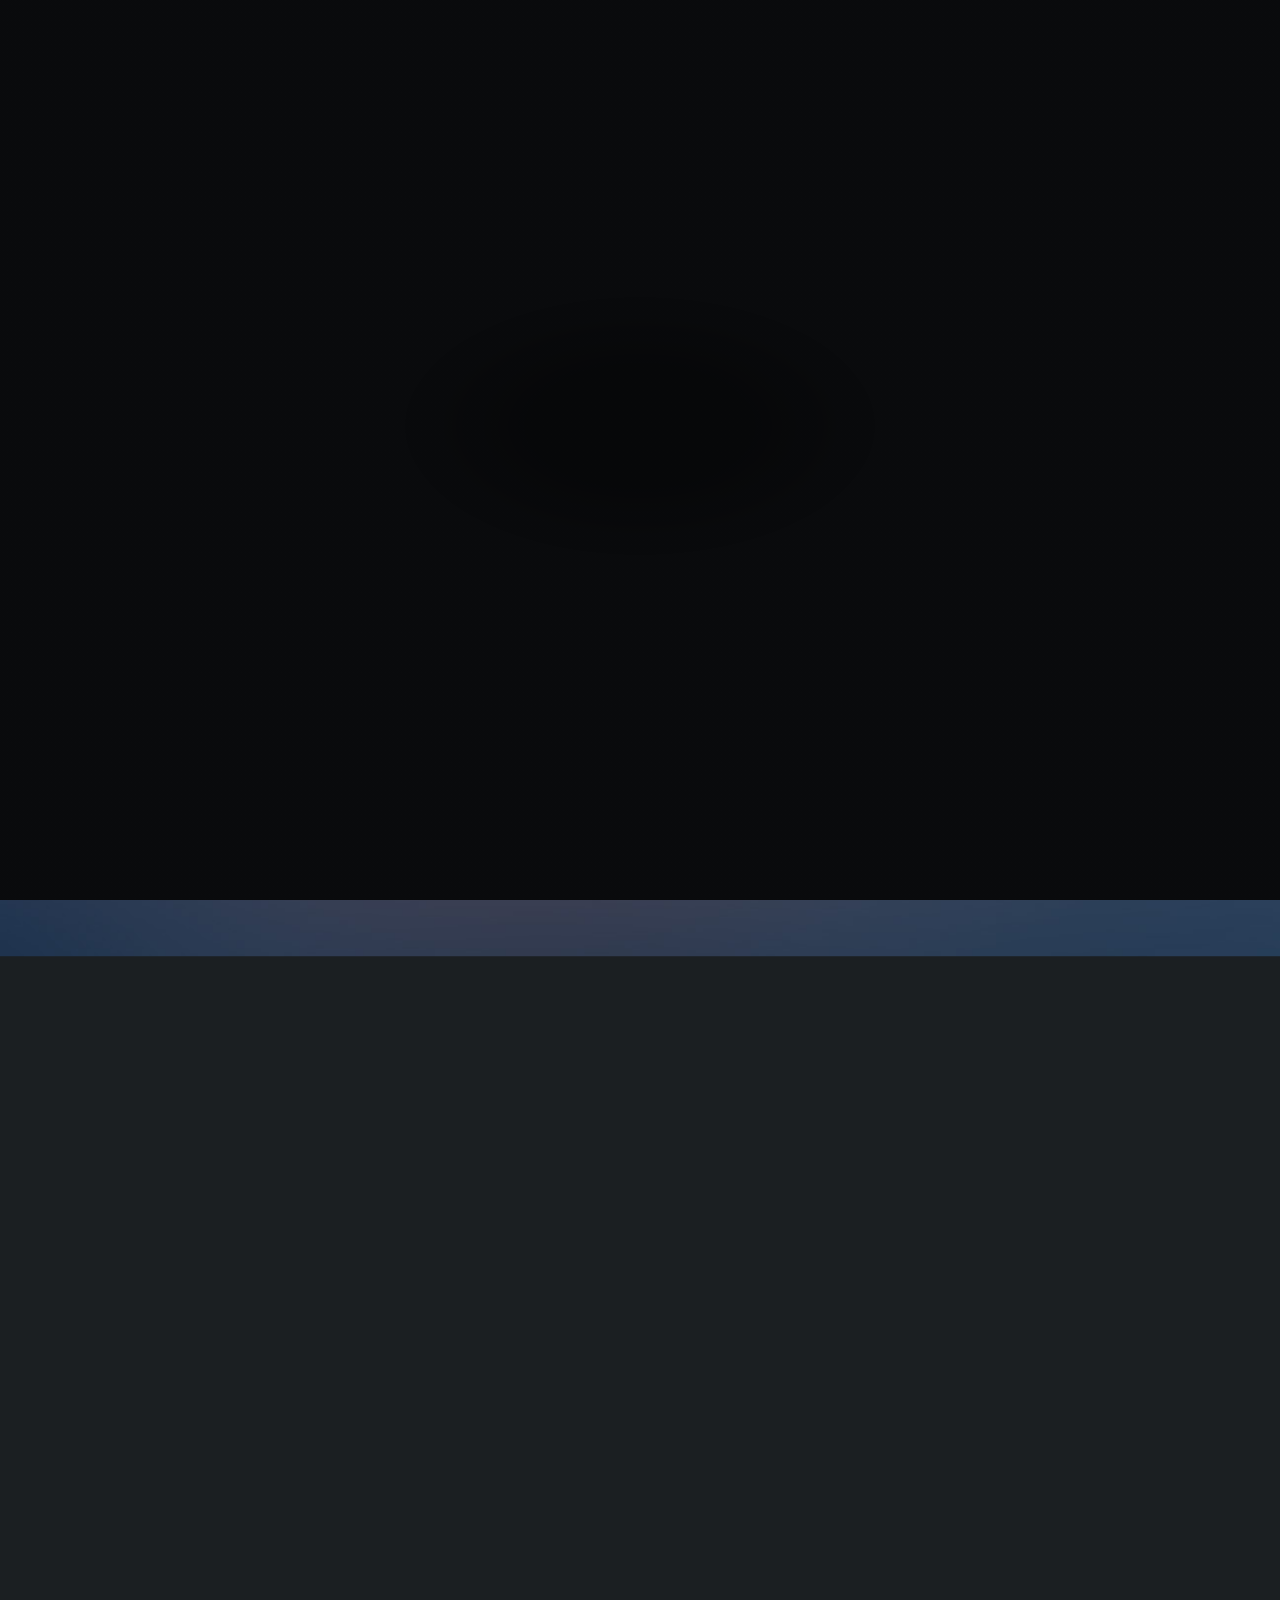
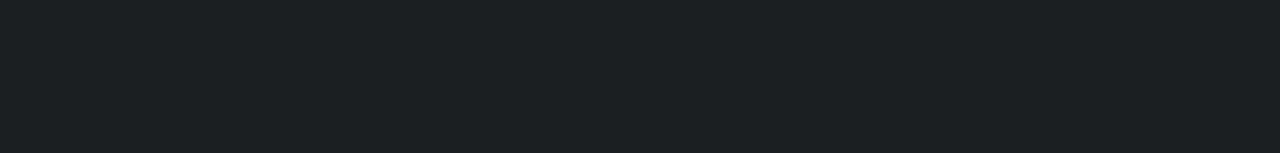
<file: index.html>
<!DOCTYPE html>
<html lang="en">
  <head>
    <meta charset="utf-8" />
    <meta http-equiv="refresh" content="0; url=/en/" />
    <meta name="robots" content="noindex" />
    <title>Biel</title>
  </head>
  <body>
    <p><a href="/en/">Continue to Biel</a></p>
  </body>
</html>
</file>
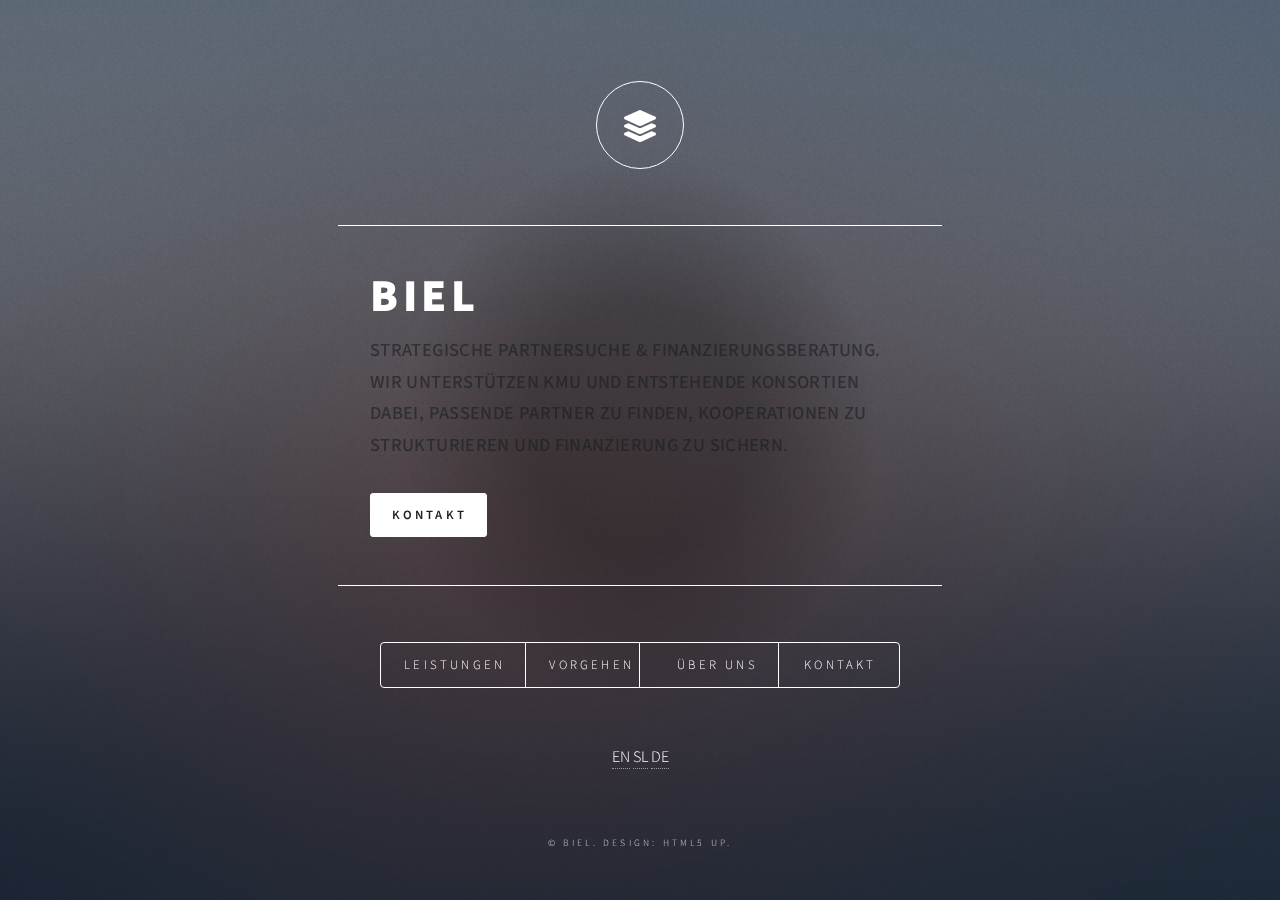
<file: de/index.html>
<!DOCTYPE HTML>
<!--
	Dimension by HTML5 UP
	html5up.net | @ajlkn
	Free for personal and commercial use under the CCA 3.0 license (html5up.net/license)
-->
<html lang="de">
	<head>
		<title>Biel | Partnersuche & Finanzierung</title>
		<meta charset="utf-8" />
		<meta name="description" content="Biel unterstützt KMU und Konsortien bei der strategischen Partnersuche und der Sicherung von Finanzierung." />
		
		<link rel="alternate" hreflang="en" href="/en/" />
		<link rel="alternate" hreflang="sl" href="/sl/" />
		<link rel="alternate" hreflang="de" href="/de/" />
		<link rel="alternate" hreflang="x-default" href="/en/" />
<meta name="viewport" content="width=device-width, initial-scale=1, user-scalable=no" />
		<link rel="stylesheet" href="/assets/css/main.css" />
				<link rel="stylesheet" href="/assets/css/hero-glass-soft-card.css" />
<noscript><link rel="stylesheet" href="/assets/css/noscript.css" /></noscript>
	</head>
	<body class="is-preload">

		<!-- Wrapper -->
			<div id="wrapper">

				<!-- Header -->
					<header id="header">
						<div class="logo">
							<span class="icon solid fa-layer-group"></span>
						</div>
						<div class="content">
							<div class="inner">
								<h1>Biel</h1>
								<p>Strategische Partnersuche & Finanzierungsberatung.<br />Wir unterstützen KMU und entstehende Konsortien dabei, passende Partner zu finden, Kooperationen zu strukturieren und Finanzierung zu sichern.</p>
								<ul class="actions">
									<li><a href="#contact" class="button primary">Kontakt</a></li>
								</ul>
							</div>
						</div>
						<nav>
							<ul>
								<li><a href="#whatwedo">Leistungen</a></li>
								<li><a href="#howwework">Vorgehen</a></li>
								<li><a href="#about">Über uns</a></li>
								<li><a href="#contact">Kontakt</a></li>
							</ul>
						</nav>
						<div class="lang-switch">
							<a class="" href="/en/">EN</a>
							<a class="" href="/sl/">SL</a>
							<a class="is-active" href="/de/">DE</a>
						</div>
					</header>

				<!-- Main -->
					<div id="main">
					<article id="whatwedo">
<h2 class="major">Leistungen</h2>
<p>Wir helfen Organisationen, die richtigen Beziehungen — und die passende Finanzierung — aufzubauen, um Vorhaben verlässlich voranzubringen.</p>
<h3>Partnersuche & Brokerage</h3>
<ul>
  <li>Identifikation strategischer, kommerzieller und technischer Partner.</li>
  <li>Qualifizierung, Fit‑Prüfung und strukturierte Introductions.</li>
  <li>Unterstützung bei frühen Verhandlungen und Setup der Zusammenarbeit.</li>
</ul>
<h3>Finanzierungsberatung</h3>
<ul>
  <li>Recherche und Ansprache von Investoren und Finanzierungspartnern (privat und hybrid).</li>
  <li>Unterstützung bei öffentlicher Finanzierung inkl. EU‑Programm‑Readiness.</li>
  <li>Unterstützung bei der Strukturierung von Konsortien für Calls und Anträge.</li>
</ul>
<h3>Strategische Vorbereitung</h3>
<ul>
  <li>Partnerstrategie, Ecosystem‑Mapping und Priorisierung.</li>
  <li>Positionierung, Narrative und Unterlagen für Outreach.</li>
  <li>Risiko‑/Machbarkeitsprüfung und Stakeholder‑Alignment.</li>
</ul>
					</article>

					<article id="howwework">
<h2 class="major">Vorgehen</h2>
<p>Unser Ansatz ist diskret, strukturiert und ergebnisorientiert.</p>
<ol>
  <li><strong>Assessment.</strong> Wir klären Ziele, Rahmenbedingungen und Erfolgskriterien.</li>
  <li><strong>Target Mapping.</strong> Wir identifizieren passende Partner, Investoren oder Programme.</li>
  <li><strong>Qualifizierung & Outreach.</strong> Wir gehen selektiv vor und prüfen den Fit frühzeitig.</li>
  <li><strong>Introductions & Support.</strong> Wir vermitteln Kontakte und unterstützen die nächsten Schritte.</li>
</ol>
<p>Je nach Zeitplan und Komplexität arbeiten wir als fokussierter Sprint oder in laufender Begleitung.</p>
					</article>

					<article id="about">
<h2 class="major">Über uns</h2>
<p><strong>Biel</strong> ist eine unabhängige Advisory‑ und Brokerage‑Praxis mit Fokus auf Partnersuche und Finanzierung.</p>
<p>Wir arbeiten vorwiegend mit KMU und entstehenden Konsortien und unterstützen zugleich komplexere institutionelle Kooperationen, bei denen Struktur und Glaubwürdigkeit entscheidend sind.</p>
<p>Wir verbinden praxisnahes Deal‑Denken mit der notwendigen Sorgfalt für institutionelle und programmgetriebene Umfelder. Wir arbeiten bewusst selektiv: Fit, Glaubwürdigkeit und Umsetzbarkeit stehen vor Volumen.</p>
<p>Wir agieren diskret und behandeln Informationen vertraulich.</p>
					</article>

					<article id="contact">
<h2 class="major">Kontakt</h2>
<p>Wenn Sie eine Partnersuche, eine Finanzierungsstrategie oder die Bildung eines Konsortiums besprechen möchten, freuen wir uns über eine vertrauliche Anfrage.</p>
<ul class="actions">
  <li><a class="button primary" href="mailto:hello@biel.example">Kontakt</a></li>
</ul>
<p class="small">Sobald Ihre Domain‑E‑Mail steht, ersetzen Sie <code>hello@biel.example</code> durch Ihre echte Adresse.</p>
<ul class="icons">
  <li><a href="mailto:hello@biel.example" class="icon solid fa-envelope"><span class="label">E‑Mail</span></a></li>
  <li><a href="#" class="icon brands fa-linkedin"><span class="label">LinkedIn</span></a></li>
</ul>
					</article>
				</div>

			<!-- Footer -->
					<footer id="footer">
						<p class="copyright">&copy; Biel. Design: HTML5 UP.</p>
					</footer>

			</div>

		<!-- BG -->
			<div id="bg"></div>

		<!-- Scripts -->
			<script src="/assets/js/jquery.min.js"></script>
			<script src="/assets/js/browser.min.js"></script>
			<script src="/assets/js/breakpoints.min.js"></script>
			<script src="/assets/js/util.js"></script>
			<script src="/assets/js/main.js"></script>

	</body>
</html>
</file>
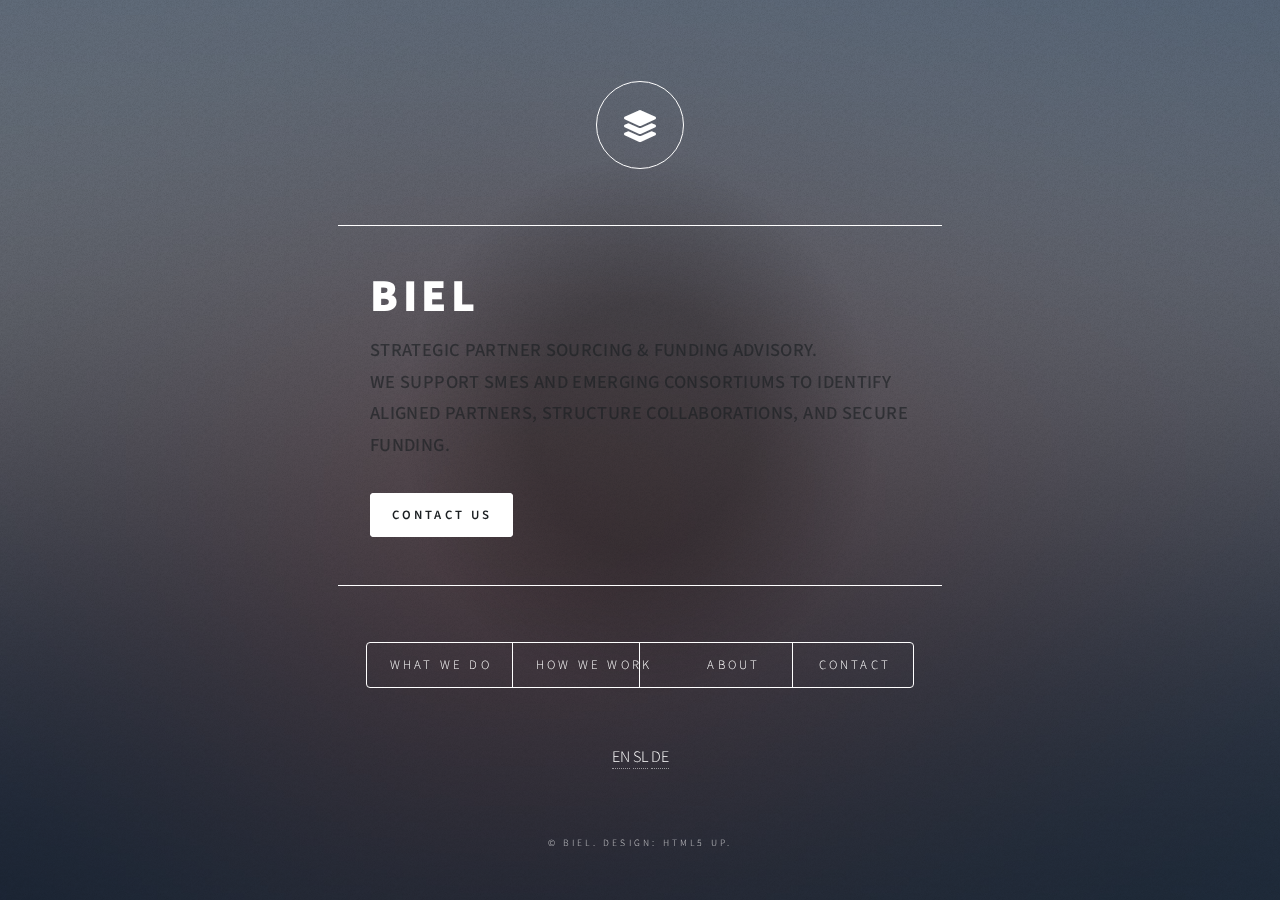
<file: en/index.html>
<!DOCTYPE HTML>
<!--
	Dimension by HTML5 UP
	html5up.net | @ajlkn
	Free for personal and commercial use under the CCA 3.0 license (html5up.net/license)
-->
<html lang="en">
	<head>
		<title>Biel | Partner Sourcing & Funding Advisory</title>
		<meta charset="utf-8" />
		<meta name="description" content="Biel helps SMEs and consortiums source strategic partners and secure funding." />
		
		<link rel="alternate" hreflang="en" href="/en/" />
		<link rel="alternate" hreflang="sl" href="/sl/" />
		<link rel="alternate" hreflang="de" href="/de/" />
		<link rel="alternate" hreflang="x-default" href="/en/" />
<meta name="viewport" content="width=device-width, initial-scale=1, user-scalable=no" />
		<link rel="stylesheet" href="/assets/css/main.css" />
				<link rel="stylesheet" href="/assets/css/hero-glass-soft-card.css" />
<noscript><link rel="stylesheet" href="/assets/css/noscript.css" /></noscript>
	</head>
	<body class="is-preload">

		<!-- Wrapper -->
			<div id="wrapper">

				<!-- Header -->
					<header id="header">
						<div class="logo">
							<span class="icon solid fa-layer-group"></span>
						</div>
						<div class="content">
							<div class="inner">
								<h1>Biel</h1>
								<p>Strategic Partner Sourcing & Funding Advisory.<br />We support SMEs and emerging consortiums to identify aligned partners, structure collaborations, and secure funding.</p>
								<ul class="actions">
									<li><a href="#contact" class="button primary">Contact us</a></li>
								</ul>
							</div>
						</div>
						<nav>
							<ul>
								<li><a href="#whatwedo">What We Do</a></li>
								<li><a href="#howwework">How We Work</a></li>
								<li><a href="#about">About</a></li>
								<li><a href="#contact">Contact</a></li>
							</ul>
						</nav>
						<div class="lang-switch">
							<a class="is-active" href="/en/">EN</a>
							<a class="" href="/sl/">SL</a>
							<a class="" href="/de/">DE</a>
						</div>
					</header>

				<!-- Main -->
					<div id="main">
					<article id="whatwedo">
<h2 class="major">What We Do</h2>
<p>We help organisations build the right relationships — and the right financing — to move projects forward with confidence.</p>
<h3>Partner sourcing & brokerage</h3>
<ul>
  <li>Identify strategic, commercial, and technical partners.</li>
  <li>Qualification, alignment checks, and structured introductions.</li>
  <li>Support through early negotiations and collaboration setup.</li>
</ul>
<h3>Funding advisory</h3>
<ul>
  <li>Investor and funding-partner sourcing (private and hybrid).</li>
  <li>Public funding support, including EU programme readiness.</li>
  <li>Consortium structuring support for calls and proposals.</li>
</ul>
<h3>Strategic preparation</h3>
<ul>
  <li>Partner strategy, ecosystem mapping, and prioritisation.</li>
  <li>Positioning, narrative, and materials for outreach.</li>
  <li>Risk, feasibility, and stakeholder alignment.</li>
</ul>
					</article>

					<article id="howwework">
<h2 class="major">How We Work</h2>
<p>Our approach is discreet, structured, and outcome-oriented.</p>
<ol>
  <li><strong>Assessment.</strong> We clarify objectives, constraints, and success criteria.</li>
  <li><strong>Target mapping.</strong> We identify partners, investors, or programmes that fit.</li>
  <li><strong>Qualification & outreach.</strong> We engage selectively and validate alignment early.</li>
  <li><strong>Introductions & support.</strong> We broker introductions and support next steps.</li>
</ol>
<p>We can work as a focused sprint or as ongoing support, depending on timeline and complexity.</p>
					</article>

					<article id="about">
<h2 class="major">About</h2>
<p><strong>Biel</strong> is an independent advisory and brokerage practice focused on partner sourcing and funding support.</p>
<p>We work primarily with SMEs and emerging consortiums, and support more complex institutional collaborations where structure and credibility are essential.</p>
<p>We combine a practical deal mindset with the rigour required for institutional and programme-driven environments. Our work is selective by design: we prioritise fit, credibility, and execution over volume.</p>
<p>We operate with discretion and respect for confidentiality.</p>
					</article>

					<article id="contact">
<h2 class="major">Contact</h2>
<p>If you would like to discuss a partnership search, funding strategy, or consortium formation, we welcome a confidential inquiry.</p>
<ul class="actions">
  <li><a class="button primary" href="mailto:hello@biel.example">Contact us</a></li>
</ul>
<p class="small">Replace <code>hello@biel.example</code> with your real email address once your domain email is set up.</p>
<ul class="icons">
  <li><a href="mailto:hello@biel.example" class="icon solid fa-envelope"><span class="label">Email</span></a></li>
  <li><a href="#" class="icon brands fa-linkedin"><span class="label">LinkedIn</span></a></li>
</ul>
					</article>
				</div>

			<!-- Footer -->
					<footer id="footer">
						<p class="copyright">&copy; Biel. Design: HTML5 UP.</p>
					</footer>

			</div>

		<!-- BG -->
			<div id="bg"></div>

		<!-- Scripts -->
			<script src="/assets/js/jquery.min.js"></script>
			<script src="/assets/js/browser.min.js"></script>
			<script src="/assets/js/breakpoints.min.js"></script>
			<script src="/assets/js/util.js"></script>
			<script src="/assets/js/main.js"></script>

	</body>
</html>
</file>
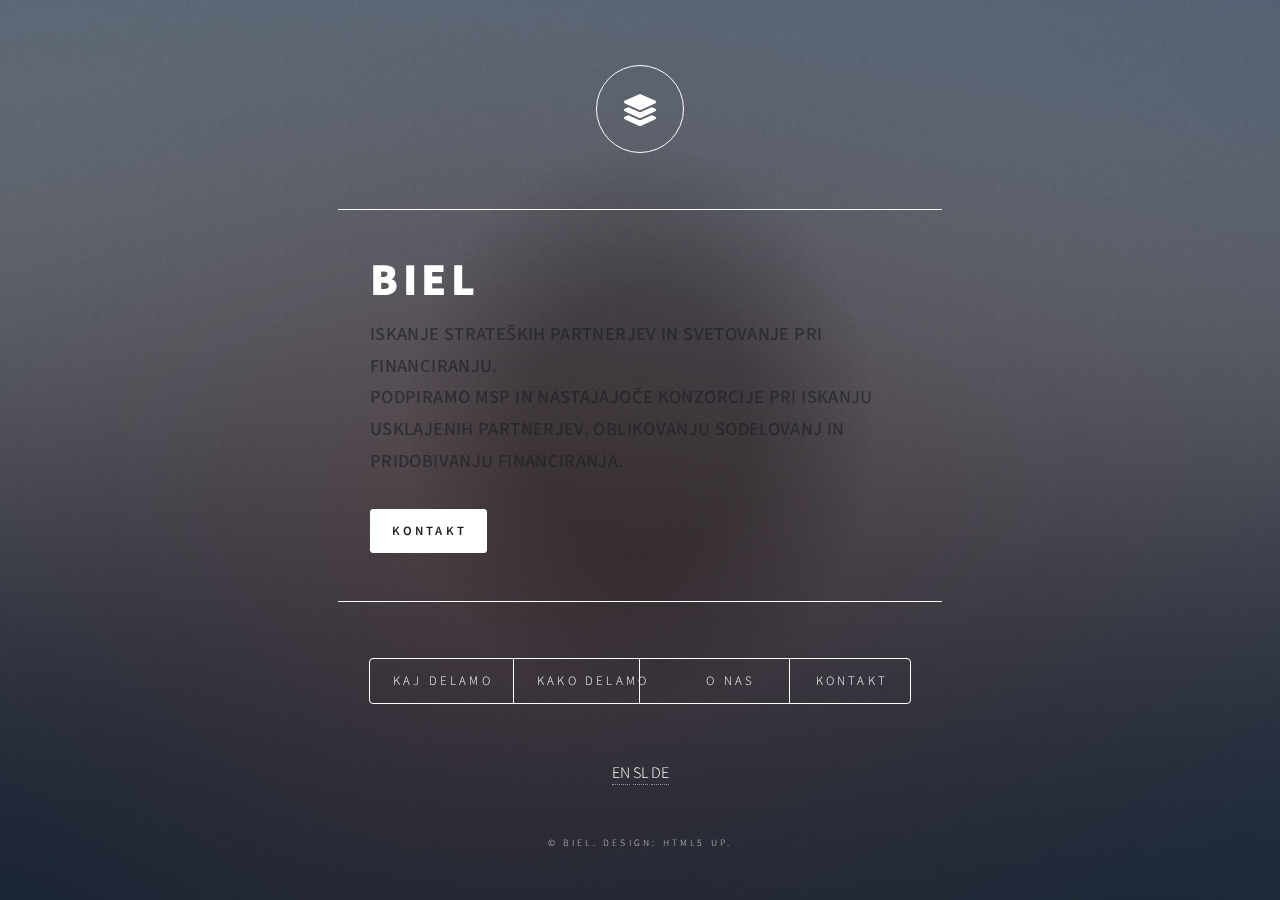
<file: sl/index.html>
<!DOCTYPE HTML>
<!--
	Dimension by HTML5 UP
	html5up.net | @ajlkn
	Free for personal and commercial use under the CCA 3.0 license (html5up.net/license)
-->
<html lang="sl">
	<head>
		<title>Biel | Partnerji in financiranje</title>
		<meta charset="utf-8" />
		<meta name="description" content="Biel podpira MSP in konzorcije pri iskanju strateških partnerjev in zagotavljanju financiranja." />
		
		<link rel="alternate" hreflang="en" href="/en/" />
		<link rel="alternate" hreflang="sl" href="/sl/" />
		<link rel="alternate" hreflang="de" href="/de/" />
		<link rel="alternate" hreflang="x-default" href="/en/" />
<meta name="viewport" content="width=device-width, initial-scale=1, user-scalable=no" />
		<link rel="stylesheet" href="/assets/css/main.css" />
				<link rel="stylesheet" href="/assets/css/hero-glass-soft-card.css" />
<noscript><link rel="stylesheet" href="/assets/css/noscript.css" /></noscript>
	</head>
	<body class="is-preload">

		<!-- Wrapper -->
			<div id="wrapper">

				<!-- Header -->
					<header id="header">
						<div class="logo">
							<span class="icon solid fa-layer-group"></span>
						</div>
						<div class="content">
							<div class="inner">
								<h1>Biel</h1>
								<p>Iskanje strateških partnerjev in svetovanje pri financiranju.<br />Podpiramo MSP in nastajajoče konzorcije pri iskanju usklajenih partnerjev, oblikovanju sodelovanj in pridobivanju financiranja.</p>
								<ul class="actions">
									<li><a href="#contact" class="button primary">Kontakt</a></li>
								</ul>
							</div>
						</div>
						<nav>
							<ul>
								<li><a href="#whatwedo">Kaj delamo</a></li>
								<li><a href="#howwework">Kako delamo</a></li>
								<li><a href="#about">O nas</a></li>
								<li><a href="#contact">Kontakt</a></li>
							</ul>
						</nav>
						<div class="lang-switch">
							<a class="" href="/en/">EN</a>
							<a class="is-active" href="/sl/">SL</a>
							<a class="" href="/de/">DE</a>
						</div>
					</header>

				<!-- Main -->
					<div id="main">
					<article id="whatwedo">
<h2 class="major">Kaj delamo</h2>
<p>Organizacijam pomagamo zgraditi prave odnose — in ustrezno financiranje — da se projekti premaknejo naprej z zaupanjem.</p>
<h3>Iskanje partnerjev & posredovanje</h3>
<ul>
  <li>Identifikacija strateških, poslovnih in tehničnih partnerjev.</li>
  <li>Kvalifikacija, preverjanje ujemanja interesov in strukturirane predstavitve.</li>
  <li>Podpora pri prvih pogajanjih in vzpostavitvi sodelovanja.</li>
</ul>
<h3>Svetovanje pri financiranju</h3>
<ul>
  <li>Iskanje investitorjev in finančnih partnerjev (zasebno in hibridno).</li>
  <li>Podpora pri javnem financiranju, vključno s pripravljenostjo na programe EU.</li>
  <li>Podpora pri oblikovanju konzorcijev za razpise in prijave.</li>
</ul>
<h3>Strateška priprava</h3>
<ul>
  <li>Strategija partnerstev, mapiranje ekosistema in prioritet.</li>
  <li>Pozicioniranje, zgodba in materiali za nagovarjanje.</li>
  <li>Ocena tveganj, izvedljivosti in usklajevanje deležnikov.</li>
</ul>
					</article>

					<article id="howwework">
<h2 class="major">Kako delamo</h2>
<p>Naš pristop je diskreten, strukturiran in usmerjen v rezultate.</p>
<ol>
  <li><strong>Ocena.</strong> Skupaj opredelimo cilje, omejitve in merila uspeha.</li>
  <li><strong>Mapiranje ciljev.</strong> Identificiramo partnerje, investitorje ali programe, ki ustrezajo.</li>
  <li><strong>Kvalifikacija & nagovor.</strong> Selektivno pristopimo in zgodaj preverimo ujemanje.</li>
  <li><strong>Povezave & podpora.</strong> Posredujemo pri predstavitvah in podpiramo naslednje korake.</li>
</ol>
<p>Lahko delamo v obliki kratkega “sprinta” ali kot kontinuirana podpora — glede na časovnico in kompleksnost.</p>
					</article>

					<article id="about">
<h2 class="major">O nas</h2>
<p><strong>Biel</strong> je neodvisna svetovalna in posredniška praksa, osredotočena na iskanje partnerjev in podporo pri financiranju.</p>
<p>Primarno sodelujemo z MSP in nastajajočimi konzorciji, hkrati pa podpiramo tudi kompleksnejša institucionalna sodelovanja, kjer sta struktura in kredibilnost ključnega pomena.</p>
<p>Združujemo praktičen “deal” pristop z rigoroznostjo, ki je potrebna v institucionalnih in programskih okoljih. Delamo selektivno: prednost dajemo ujemanju, kredibilnosti in izvedbi — ne količini.</p>
<p>Delujemo diskretno in z upoštevanjem zaupnosti.</p>
					</article>

					<article id="contact">
<h2 class="major">Kontakt</h2>
<p>Če želite govoriti o iskanju partnerjev, strategiji financiranja ali oblikovanju konzorcija, nam pišite z zaupanjem.</p>
<ul class="actions">
  <li><a class="button primary" href="mailto:hello@biel.example">Kontakt</a></li>
</ul>
<p class="small">Ko nastavite e‑pošto na domeni, zamenjajte <code>hello@biel.example</code> z vašim pravim naslovom.</p>
<ul class="icons">
  <li><a href="mailto:hello@biel.example" class="icon solid fa-envelope"><span class="label">E‑pošta</span></a></li>
  <li><a href="#" class="icon brands fa-linkedin"><span class="label">LinkedIn</span></a></li>
</ul>
					</article>
				</div>

			<!-- Footer -->
					<footer id="footer">
						<p class="copyright">&copy; Biel. Design: HTML5 UP.</p>
					</footer>

			</div>

		<!-- BG -->
			<div id="bg"></div>

		<!-- Scripts -->
			<script src="/assets/js/jquery.min.js"></script>
			<script src="/assets/js/browser.min.js"></script>
			<script src="/assets/js/breakpoints.min.js"></script>
			<script src="/assets/js/util.js"></script>
			<script src="/assets/js/main.js"></script>

	</body>
</html>
</file>
<file: assets/css/hero-glass-soft-card.css>
/*
  Biel – Hero Typography Variant 03
  Glass / Soft Card (lux feel, still typography-first)
  Hero-only: landing header + article title + lead paragraph
*/

:root{
  --biel-ink: rgba(27,31,34,.92);
  --biel-muted: rgba(27,31,34,.64);
  --biel-hairline: rgba(27,31,34,.12);
  --biel-glass: rgba(255,255,255,.62);
}

/* Landing hero (top of page) */
#header .content .inner{ text-align:left; }
#header h1{
  letter-spacing:.10em;
  font-weight:900;
  line-height:1.03;
  font-size:clamp(2.05rem,5.6vw,2.85rem);
  margin-bottom:.35rem;
}
#header .content p{
  max-width:60ch;
  color:var(--biel-muted) !important;
  font-weight:520;
  letter-spacing:.02em;
  line-height:1.72;
  font-size:clamp(1.03rem,1.45vw,1.15rem);
  margin-top:.85rem;
}

/* Section hero (modal articles) */
#main article h2.major{
  border-bottom:none;
  position:relative;
  letter-spacing:.11em;
  font-weight:900;
  color:var(--biel-ink);
  line-height:1.10;
  font-size:clamp(1.55rem,2.15vw,2.05rem);
  margin:0 0 .65rem;

  /* soft glass header panel */
  padding:.95rem 1.05rem .85rem;
  border-radius:16px;
  background:var(--biel-glass);
  backdrop-filter:blur(12px);
  -webkit-backdrop-filter:blur(12px);
  border:1px solid rgba(27,31,34,.10);
}
#main article h2.major::after{
  content:"";
  display:block;
  width:3.25rem;
  height:1px;
  margin-top:.85rem;
  background:var(--biel-hairline);
}
#main article h2.major + p{
  color:var(--biel-muted);
  max-width:62ch;
  font-size:clamp(1.05rem,1.25vw,1.16rem);
  line-height:1.78;
  margin:1rem 0 1.55rem;
}
</file>
<file: assets/css/noscript.css>
/*
	Dimension by HTML5 UP
	html5up.net | @ajlkn
	Free for personal and commercial use under the CCA 3.0 license (html5up.net/license)
*/

/* BG */

	body.is-preload #bg:before {
		background-color: transparent;
	}

/* Header */

	body.is-preload #header {
		-moz-filter: none;
		-webkit-filter: none;
		-ms-filter: none;
		filter: none;
	}

		body.is-preload #header > * {
			opacity: 1;
		}

		body.is-preload #header .content .inner {
			max-height: none;
			padding: 3rem 2rem;
			opacity: 1;
		}

/* Main */

	#main article {
		opacity: 1;
		margin: 4rem 0 0 0;
	}
</file>
<file: assets/css/main.css>
@import url(fontawesome-all.min.css);
@import url("https://fonts.googleapis.com/css?family=Source+Sans+Pro:300italic,600italic,300,600");

/*
	Dimension by HTML5 UP
	html5up.net | @ajlkn
	Free for personal and commercial use under the CCA 3.0 license (html5up.net/license)
*/

html, body, div, span, applet, object,
iframe, h1, h2, h3, h4, h5, h6, p, blockquote,
pre, a, abbr, acronym, address, big, cite,
code, del, dfn, em, img, ins, kbd, q, s, samp,
small, strike, strong, sub, sup, tt, var, b,
u, i, center, dl, dt, dd, ol, ul, li, fieldset,
form, label, legend, table, caption, tbody,
tfoot, thead, tr, th, td, article, aside,
canvas, details, embed, figure, figcaption,
footer, header, hgroup, menu, nav, output, ruby,
section, summary, time, mark, audio, video {
	margin: 0;
	padding: 0;
	border: 0;
	font-size: 100%;
	font: inherit;
	vertical-align: baseline;}

article, aside, details, figcaption, figure,
footer, header, hgroup, menu, nav, section {
	display: block;}

body {
	line-height: 1;
}

ol, ul {
	list-style: none;
}

blockquote, q {
	quotes: none;
}

	blockquote:before, blockquote:after, q:before, q:after {
		content: '';
		content: none;
	}

table {
	border-collapse: collapse;
	border-spacing: 0;
}

body {
	-webkit-text-size-adjust: none;
}

mark {
	background-color: transparent;
	color: inherit;
}

input::-moz-focus-inner {
	border: 0;
	padding: 0;
}

input, select, textarea {
	-moz-appearance: none;
	-webkit-appearance: none;
	-ms-appearance: none;
	appearance: none;
}

/* Basic */

	@-ms-viewport {
		width: device-width;
	}

	@media screen and (max-width: 480px) {

		html, body {
			min-width: 320px;
		}

	}

	html {
		box-sizing: border-box;
	}

	*, *:before, *:after {
		box-sizing: inherit;
	}

	body {
		background: #1b1f22;
	}

		body.is-preload *, body.is-preload *:before, body.is-preload *:after {
			-moz-animation: none !important;
			-webkit-animation: none !important;
			-ms-animation: none !important;
			animation: none !important;
			-moz-transition: none !important;
			-webkit-transition: none !important;
			-ms-transition: none !important;
			transition: none !important;
		}

/* Type */

	html {
		font-size: 16pt;
	}

		@media screen and (max-width: 1680px) {

			html {
				font-size: 12pt;
			}

		}

		@media screen and (max-width: 736px) {

			html {
				font-size: 11pt;
			}

		}

		@media screen and (max-width: 360px) {

			html {
				font-size: 10pt;
			}

		}

	body, input, select, textarea {
		color: #ffffff;
		font-family: "Source Sans Pro", sans-serif;
		font-weight: 300;
		font-size: 1rem;
		line-height: 1.65;
	}

	a {
		-moz-transition: color 0.2s ease-in-out, background-color 0.2s ease-in-out, border-bottom-color 0.2s ease-in-out;
		-webkit-transition: color 0.2s ease-in-out, background-color 0.2s ease-in-out, border-bottom-color 0.2s ease-in-out;
		-ms-transition: color 0.2s ease-in-out, background-color 0.2s ease-in-out, border-bottom-color 0.2s ease-in-out;
		transition: color 0.2s ease-in-out, background-color 0.2s ease-in-out, border-bottom-color 0.2s ease-in-out;
		border-bottom: dotted 1px rgba(255, 255, 255, 0.5);
		text-decoration: none;
		color: inherit;
	}

		a:hover {
			border-bottom-color: transparent;
		}

	strong, b {
		color: #ffffff;
		font-weight: 600;
	}

	em, i {
		font-style: italic;
	}

	p {
		margin: 0 0 2rem 0;
	}

	h1, h2, h3, h4, h5, h6 {
		color: #ffffff;
		font-weight: 600;
		line-height: 1.5;
		margin: 0 0 1rem 0;
		text-transform: uppercase;
		letter-spacing: 0.2rem;
	}

		h1 a, h2 a, h3 a, h4 a, h5 a, h6 a {
			color: inherit;
			text-decoration: none;
		}

		h1.major, h2.major, h3.major, h4.major, h5.major, h6.major {
			border-bottom: solid 1px #ffffff;
			width: -moz-max-content;
			width: -webkit-max-content;
			width: -ms-max-content;
			width: max-content;
			padding-bottom: 0.5rem;
			margin: 0 0 2rem 0;
		}

	h1 {
		font-size: 2.25rem;
		line-height: 1.3;
		letter-spacing: 0.5rem;
	}

	h2 {
		font-size: 1.5rem;
		line-height: 1.4;
		letter-spacing: 0.5rem;
	}

	h3 {
		font-size: 1rem;
	}

	h4 {
		font-size: 0.8rem;
	}

	h5 {
		font-size: 0.7rem;
	}

	h6 {
		font-size: 0.6rem;
	}

	@media screen and (max-width: 736px) {

		h1 {
			font-size: 1.75rem;
			line-height: 1.4;
		}

		h2 {
			font-size: 1.25em;
			line-height: 1.5;
		}

	}

	sub {
		font-size: 0.8rem;
		position: relative;
		top: 0.5rem;
	}

	sup {
		font-size: 0.8rem;
		position: relative;
		top: -0.5rem;
	}

	blockquote {
		border-left: solid 4px #ffffff;
		font-style: italic;
		margin: 0 0 2rem 0;
		padding: 0.5rem 0 0.5rem 2rem;
	}

	code {
		background: rgba(255, 255, 255, 0.075);
		border-radius: 4px;
		font-family: "Courier New", monospace;
		font-size: 0.9rem;
		margin: 0 0.25rem;
		padding: 0.25rem 0.65rem;
	}

	pre {
		-webkit-overflow-scrolling: touch;
		font-family: "Courier New", monospace;
		font-size: 0.9rem;
		margin: 0 0 2rem 0;
	}

		pre code {
			display: block;
			line-height: 1.75;
			padding: 1rem 1.5rem;
			overflow-x: auto;
		}

	hr {
		border: 0;
		border-bottom: solid 1px #ffffff;
		margin: 2.75rem 0;
	}

	.align-left {
		text-align: left;
	}

	.align-center {
		text-align: center;
	}

	.align-right {
		text-align: right;
	}

/* Form */

	form {
		margin: 0 0 2rem 0;
	}

		form > :last-child {
			margin-bottom: 0;
		}

		form > .fields {
			display: -moz-flex;
			display: -webkit-flex;
			display: -ms-flex;
			display: flex;
			-moz-flex-wrap: wrap;
			-webkit-flex-wrap: wrap;
			-ms-flex-wrap: wrap;
			flex-wrap: wrap;
			width: calc(100% + 3rem);
			margin: -1.5rem 0 2rem -1.5rem;
		}

			form > .fields > .field {
				-moz-flex-grow: 0;
				-webkit-flex-grow: 0;
				-ms-flex-grow: 0;
				flex-grow: 0;
				-moz-flex-shrink: 0;
				-webkit-flex-shrink: 0;
				-ms-flex-shrink: 0;
				flex-shrink: 0;
				padding: 1.5rem 0 0 1.5rem;
				width: calc(100% - 1.5rem);
			}

				form > .fields > .field.half {
					width: calc(50% - 0.75rem);
				}

				form > .fields > .field.third {
					width: calc(100%/3 - 0.5rem);
				}

				form > .fields > .field.quarter {
					width: calc(25% - 0.375rem);
				}

		@media screen and (max-width: 480px) {

			form > .fields {
				width: calc(100% + 3rem);
				margin: -1.5rem 0 2rem -1.5rem;
			}

				form > .fields > .field {
					padding: 1.5rem 0 0 1.5rem;
					width: calc(100% - 1.5rem);
				}

					form > .fields > .field.half {
						width: calc(100% - 1.5rem);
					}

					form > .fields > .field.third {
						width: calc(100% - 1.5rem);
					}

					form > .fields > .field.quarter {
						width: calc(100% - 1.5rem);
					}

		}

	label {
		color: #ffffff;
		display: block;
		font-size: 0.8rem;
		font-weight: 300;
		letter-spacing: 0.2rem;
		line-height: 1.5;
		margin: 0 0 1rem 0;
		text-transform: uppercase;
	}

	input[type="text"],
	input[type="password"],
	input[type="email"],
	input[type="tel"],
	select,
	textarea {
		-moz-appearance: none;
		-webkit-appearance: none;
		-ms-appearance: none;
		appearance: none;
		-moz-transition: border-color 0.2s ease-in-out, box-shadow 0.2s ease-in-out, background-color 0.2s ease-in-out;
		-webkit-transition: border-color 0.2s ease-in-out, box-shadow 0.2s ease-in-out, background-color 0.2s ease-in-out;
		-ms-transition: border-color 0.2s ease-in-out, box-shadow 0.2s ease-in-out, background-color 0.2s ease-in-out;
		transition: border-color 0.2s ease-in-out, box-shadow 0.2s ease-in-out, background-color 0.2s ease-in-out;
		background-color: transparent;
		border-radius: 4px;
		border: solid 1px #ffffff;
		color: inherit;
		display: block;
		outline: 0;
		padding: 0 1rem;
		text-decoration: none;
		width: 100%;
	}

		input[type="text"]:invalid,
		input[type="password"]:invalid,
		input[type="email"]:invalid,
		input[type="tel"]:invalid,
		select:invalid,
		textarea:invalid {
			box-shadow: none;
		}

		input[type="text"]:focus,
		input[type="password"]:focus,
		input[type="email"]:focus,
		input[type="tel"]:focus,
		select:focus,
		textarea:focus {
			background: rgba(255, 255, 255, 0.075);
			border-color: #ffffff;
			box-shadow: 0 0 0 1px #ffffff;
		}

	select {
		background-image: url("data:image/svg+xml;charset=utf8,%3Csvg xmlns='http://www.w3.org/2000/svg' width='40' height='40' preserveAspectRatio='none' viewBox='0 0 40 40'%3E%3Cpath d='M9.4,12.3l10.4,10.4l10.4-10.4c0.2-0.2,0.5-0.4,0.9-0.4c0.3,0,0.6,0.1,0.9,0.4l3.3,3.3c0.2,0.2,0.4,0.5,0.4,0.9 c0,0.4-0.1,0.6-0.4,0.9L20.7,31.9c-0.2,0.2-0.5,0.4-0.9,0.4c-0.3,0-0.6-0.1-0.9-0.4L4.3,17.3c-0.2-0.2-0.4-0.5-0.4-0.9 c0-0.4,0.1-0.6,0.4-0.9l3.3-3.3c0.2-0.2,0.5-0.4,0.9-0.4S9.1,12.1,9.4,12.3z' fill='%23ffffff' /%3E%3C/svg%3E");
		background-size: 1.25rem;
		background-repeat: no-repeat;
		background-position: calc(100% - 1rem) center;
		height: 2.75rem;
		padding-right: 2.75rem;
		text-overflow: ellipsis;
	}

		select option {
			color: #ffffff;
			background: #1b1f22;
		}

		select:focus::-ms-value {
			background-color: transparent;
		}

		select::-ms-expand {
			display: none;
		}

	input[type="text"],
	input[type="password"],
	input[type="email"],
	select {
		height: 2.75rem;
	}

	textarea {
		padding: 0.75rem 1rem;
	}

	input[type="checkbox"],
	input[type="radio"] {
		-moz-appearance: none;
		-webkit-appearance: none;
		-ms-appearance: none;
		appearance: none;
		display: block;
		float: left;
		margin-right: -2rem;
		opacity: 0;
		width: 1rem;
		z-index: -1;
	}

		input[type="checkbox"] + label,
		input[type="radio"] + label {
			text-decoration: none;
			-moz-user-select: none;
			-webkit-user-select: none;
			-ms-user-select: none;
			user-select: none;
			color: #ffffff;
			cursor: pointer;
			display: inline-block;
			font-size: 0.8rem;
			font-weight: 300;
			margin: 0 0 0.5rem 0;
			padding-left: 2.65rem;
			padding-right: 0.75rem;
			position: relative;
		}

			input[type="checkbox"] + label:before,
			input[type="radio"] + label:before {
				-moz-osx-font-smoothing: grayscale;
				-webkit-font-smoothing: antialiased;
				display: inline-block;
				font-style: normal;
				font-variant: normal;
				text-rendering: auto;
				line-height: 1;
				text-transform: none !important;
				font-family: 'Font Awesome 5 Free';
				font-weight: 900;
			}

			input[type="checkbox"] + label:before,
			input[type="radio"] + label:before {
				-moz-transition: border-color 0.2s ease-in-out, box-shadow 0.2s ease-in-out, background-color 0.2s ease-in-out;
				-webkit-transition: border-color 0.2s ease-in-out, box-shadow 0.2s ease-in-out, background-color 0.2s ease-in-out;
				-ms-transition: border-color 0.2s ease-in-out, box-shadow 0.2s ease-in-out, background-color 0.2s ease-in-out;
				transition: border-color 0.2s ease-in-out, box-shadow 0.2s ease-in-out, background-color 0.2s ease-in-out;
				border-radius: 4px;
				border: solid 1px #ffffff;
				content: '';
				display: inline-block;
				height: 1.65rem;
				left: 0;
				line-height: 1.65rem;
				position: absolute;
				text-align: center;
				top: -0.15rem;
				width: 1.65rem;
			}

		input[type="checkbox"]:checked + label:before,
		input[type="radio"]:checked + label:before {
			background: #ffffff !important;
			border-color: #ffffff !important;
			color: #1b1f22;
			content: '\f00c';
		}

		input[type="checkbox"]:focus + label:before,
		input[type="radio"]:focus + label:before {
			background: rgba(255, 255, 255, 0.075);
			border-color: #ffffff;
			box-shadow: 0 0 0 1px #ffffff;
		}

	input[type="checkbox"] + label:before {
		border-radius: 4px;
	}

	input[type="radio"] + label:before {
		border-radius: 100%;
	}

	::-webkit-input-placeholder {
		color: rgba(255, 255, 255, 0.5) !important;
		opacity: 1.0;
	}

	:-moz-placeholder {
		color: rgba(255, 255, 255, 0.5) !important;
		opacity: 1.0;
	}

	::-moz-placeholder {
		color: rgba(255, 255, 255, 0.5) !important;
		opacity: 1.0;
	}

	:-ms-input-placeholder {
		color: rgba(255, 255, 255, 0.5) !important;
		opacity: 1.0;
	}

	.formerize-placeholder {
		color: rgba(255, 255, 255, 0.5) !important;
		opacity: 1.0;
	}

/* Box */

	.box {
		border-radius: 4px;
		border: solid 1px #ffffff;
		margin-bottom: 2rem;
		padding: 1.5em;
	}

		.box > :last-child,
		.box > :last-child > :last-child,
		.box > :last-child > :last-child > :last-child {
			margin-bottom: 0;
		}

		.box.alt {
			border: 0;
			border-radius: 0;
			padding: 0;
		}

/* Icon */

	.icon {
		text-decoration: none;
		border-bottom: none;
		position: relative;
	}

		.icon:before {
			-moz-osx-font-smoothing: grayscale;
			-webkit-font-smoothing: antialiased;
			display: inline-block;
			font-style: normal;
			font-variant: normal;
			text-rendering: auto;
			line-height: 1;
			text-transform: none !important;
			font-family: 'Font Awesome 5 Free';
			font-weight: 400;
		}

		.icon > .label {
			display: none;
		}

		.icon:before {
			line-height: inherit;
		}

		.icon.solid:before {
			font-weight: 900;
		}

		.icon.brands:before {
			font-family: 'Font Awesome 5 Brands';
		}

/* Image */

	.image {
		border-radius: 4px;
		border: 0;
		display: inline-block;
		position: relative;
	}

		.image:before {
			pointer-events: none;
			background-image: url("../../images/overlay.png");
			background-color: rgba(19, 21, 25, 0.5);
			border-radius: 4px;
			content: '';
			display: block;
			height: 100%;
			left: 0;
			opacity: 0.5;
			position: absolute;
			top: 0;
			width: 100%;
		}

		.image img {
			border-radius: 4px;
			display: block;
		}

		.image.left, .image.right {
			max-width: 40%;
		}

			.image.left img, .image.right img {
				width: 100%;
			}

		.image.left {
			float: left;
			padding: 0 1.5em 1em 0;
			top: 0.25em;
		}

		.image.right {
			float: right;
			padding: 0 0 1em 1.5em;
			top: 0.25em;
		}

		.image.fit {
			display: block;
			margin: 0 0 2rem 0;
			width: 100%;
		}

			.image.fit img {
				width: 100%;
			}

		.image.main {
			display: block;
			margin: 2.5rem 0;
			width: 100%;
		}

			.image.main img {
				width: 100%;
			}

		@media screen and (max-width: 736px) {

			.image.main {
				margin: 2rem 0;
			}

		}

		@media screen and (max-width: 480px) {

			.image.main {
				margin: 1.5rem 0;
			}

		}

/* List */

	ol {
		list-style: decimal;
		margin: 0 0 2rem 0;
		padding-left: 1.25em;
	}

		ol li {
			padding-left: 0.25em;
		}

	ul {
		list-style: disc;
		margin: 0 0 2rem 0;
		padding-left: 1em;
	}

		ul li {
			padding-left: 0.5em;
		}

		ul.alt {
			list-style: none;
			padding-left: 0;
		}

			ul.alt li {
				border-top: solid 1px #ffffff;
				padding: 0.5em 0;
			}

				ul.alt li:first-child {
					border-top: 0;
					padding-top: 0;
				}

	dl {
		margin: 0 0 2rem 0;
	}

		dl dt {
			display: block;
			font-weight: 600;
			margin: 0 0 1rem 0;
		}

		dl dd {
			margin-left: 2rem;
		}

/* Actions */

	ul.actions {
		display: -moz-flex;
		display: -webkit-flex;
		display: -ms-flex;
		display: flex;
		cursor: default;
		list-style: none;
		margin-left: -1rem;
		padding-left: 0;
	}

		ul.actions li {
			padding: 0 0 0 1rem;
			vertical-align: middle;
		}

		ul.actions.special {
			-moz-justify-content: center;
			-webkit-justify-content: center;
			-ms-justify-content: center;
			justify-content: center;
			width: 100%;
			margin-left: 0;
		}

			ul.actions.special li:first-child {
				padding-left: 0;
			}

		ul.actions.stacked {
			-moz-flex-direction: column;
			-webkit-flex-direction: column;
			-ms-flex-direction: column;
			flex-direction: column;
			margin-left: 0;
		}

			ul.actions.stacked li {
				padding: 1.3rem 0 0 0;
			}

				ul.actions.stacked li:first-child {
					padding-top: 0;
				}

		ul.actions.fit {
			width: calc(100% + 1rem);
		}

			ul.actions.fit li {
				-moz-flex-grow: 1;
				-webkit-flex-grow: 1;
				-ms-flex-grow: 1;
				flex-grow: 1;
				-moz-flex-shrink: 1;
				-webkit-flex-shrink: 1;
				-ms-flex-shrink: 1;
				flex-shrink: 1;
				width: 100%;
			}

				ul.actions.fit li > * {
					width: 100%;
				}

			ul.actions.fit.stacked {
				width: 100%;
			}

		@media screen and (max-width: 480px) {

			ul.actions:not(.fixed) {
				-moz-flex-direction: column;
				-webkit-flex-direction: column;
				-ms-flex-direction: column;
				flex-direction: column;
				margin-left: 0;
				width: 100% !important;
			}

				ul.actions:not(.fixed) li {
					-moz-flex-grow: 1;
					-webkit-flex-grow: 1;
					-ms-flex-grow: 1;
					flex-grow: 1;
					-moz-flex-shrink: 1;
					-webkit-flex-shrink: 1;
					-ms-flex-shrink: 1;
					flex-shrink: 1;
					padding: 1rem 0 0 0;
					text-align: center;
					width: 100%;
				}

					ul.actions:not(.fixed) li > * {
						width: 100%;
					}

					ul.actions:not(.fixed) li:first-child {
						padding-top: 0;
					}

					ul.actions:not(.fixed) li input[type="submit"],
					ul.actions:not(.fixed) li input[type="reset"],
					ul.actions:not(.fixed) li input[type="button"],
					ul.actions:not(.fixed) li button,
					ul.actions:not(.fixed) li .button {
						width: 100%;
					}

						ul.actions:not(.fixed) li input[type="submit"].icon:before,
						ul.actions:not(.fixed) li input[type="reset"].icon:before,
						ul.actions:not(.fixed) li input[type="button"].icon:before,
						ul.actions:not(.fixed) li button.icon:before,
						ul.actions:not(.fixed) li .button.icon:before {
							margin-left: -0.5em;
						}

		}

/* Icons */

	ul.icons {
		cursor: default;
		list-style: none;
		padding-left: 0;
	}

		ul.icons li {
			display: inline-block;
			padding: 0 0.75em 0 0;
		}

			ul.icons li:last-child {
				padding-right: 0;
			}

			ul.icons li a {
				border-radius: 100%;
				box-shadow: inset 0 0 0 1px #ffffff;
				display: inline-block;
				height: 2.25rem;
				line-height: 2.25rem;
				text-align: center;
				width: 2.25rem;
			}

				ul.icons li a:hover {
					background-color: rgba(255, 255, 255, 0.075);
				}

				ul.icons li a:active {
					background-color: rgba(255, 255, 255, 0.175);
				}

/* Table */

	.table-wrapper {
		-webkit-overflow-scrolling: touch;
		overflow-x: auto;
	}

	table {
		margin: 0 0 2rem 0;
		width: 100%;
	}

		table tbody tr {
			border: solid 1px #ffffff;
			border-left: 0;
			border-right: 0;
		}

			table tbody tr:nth-child(2n + 1) {
				background-color: rgba(255, 255, 255, 0.075);
			}

		table td {
			padding: 0.75em 0.75em;
		}

		table th {
			color: #ffffff;
			font-size: 0.9em;
			font-weight: 600;
			padding: 0 0.75em 0.75em 0.75em;
			text-align: left;
		}

		table thead {
			border-bottom: solid 2px #ffffff;
		}

		table tfoot {
			border-top: solid 2px #ffffff;
		}

		table.alt {
			border-collapse: separate;
		}

			table.alt tbody tr td {
				border: solid 1px #ffffff;
				border-left-width: 0;
				border-top-width: 0;
			}

				table.alt tbody tr td:first-child {
					border-left-width: 1px;
				}

			table.alt tbody tr:first-child td {
				border-top-width: 1px;
			}

			table.alt thead {
				border-bottom: 0;
			}

			table.alt tfoot {
				border-top: 0;
			}

/* Button */

	input[type="submit"],
	input[type="reset"],
	input[type="button"],
	button,
	.button {
		-moz-appearance: none;
		-webkit-appearance: none;
		-ms-appearance: none;
		appearance: none;
		-moz-transition: background-color 0.2s ease-in-out, color 0.2s ease-in-out;
		-webkit-transition: background-color 0.2s ease-in-out, color 0.2s ease-in-out;
		-ms-transition: background-color 0.2s ease-in-out, color 0.2s ease-in-out;
		transition: background-color 0.2s ease-in-out, color 0.2s ease-in-out;
		background-color: transparent;
		border-radius: 4px;
		border: 0;
		box-shadow: inset 0 0 0 1px #ffffff;
		color: #ffffff !important;
		cursor: pointer;
		display: inline-block;
		font-size: 0.8rem;
		font-weight: 300;
		height: 2.75rem;
		letter-spacing: 0.2rem;
		line-height: 2.75rem;
		outline: 0;
		padding: 0 1.25rem 0 1.35rem;
		text-align: center;
		text-decoration: none;
		text-transform: uppercase;
		white-space: nowrap;
	}

		input[type="submit"]:hover,
		input[type="reset"]:hover,
		input[type="button"]:hover,
		button:hover,
		.button:hover {
			background-color: rgba(255, 255, 255, 0.075);
		}

		input[type="submit"]:active,
		input[type="reset"]:active,
		input[type="button"]:active,
		button:active,
		.button:active {
			background-color: rgba(255, 255, 255, 0.175);
		}

		input[type="submit"].icon:before,
		input[type="reset"].icon:before,
		input[type="button"].icon:before,
		button.icon:before,
		.button.icon:before {
			margin-right: 0.5em;
		}

		input[type="submit"].fit,
		input[type="reset"].fit,
		input[type="button"].fit,
		button.fit,
		.button.fit {
			width: 100%;
		}

		input[type="submit"].small,
		input[type="reset"].small,
		input[type="button"].small,
		button.small,
		.button.small {
			font-size: 0.6rem;
			height: 2.0625rem;
			line-height: 2.0625rem;
		}

		input[type="submit"].primary,
		input[type="reset"].primary,
		input[type="button"].primary,
		button.primary,
		.button.primary {
			background-color: #ffffff;
			color: #1b1f22 !important;
			font-weight: 600;
		}

		input[type="submit"].disabled, input[type="submit"]:disabled,
		input[type="reset"].disabled,
		input[type="reset"]:disabled,
		input[type="button"].disabled,
		input[type="button"]:disabled,
		button.disabled,
		button:disabled,
		.button.disabled,
		.button:disabled {
			pointer-events: none;
			cursor: default;
			opacity: 0.25;
		}

	input[type="submit"],
	input[type="reset"],
	input[type="button"],
	button {
		line-height: calc(2.75rem - 2px);
	}

/* BG */

	#bg {
		-moz-transform: scale(1.0);
		-webkit-transform: scale(1.0);
		-ms-transform: scale(1.0);
		transform: scale(1.0);
		-webkit-backface-visibility: hidden;
		position: fixed;
		top: 0;
		left: 0;
		width: 100%;
		height: 100vh;
		z-index: 1;
	}

		#bg:before, #bg:after {
			content: '';
			display: block;
			position: absolute;
			top: 0;
			left: 0;
			width: 100%;
			height: 100%;
		}

		#bg:before {
			-moz-transition: background-color 2.5s ease-in-out;
			-webkit-transition: background-color 2.5s ease-in-out;
			-ms-transition: background-color 2.5s ease-in-out;
			transition: background-color 2.5s ease-in-out;
			-moz-transition-delay: 0.75s;
			-webkit-transition-delay: 0.75s;
			-ms-transition-delay: 0.75s;
			transition-delay: 0.75s;
			background-image: linear-gradient(to top, rgba(19, 21, 25, 0.5), rgba(19, 21, 25, 0.5)), url("../../images/overlay.png");
			background-size: auto,
 256px 256px;
			background-position: center,
 center;
			background-repeat: no-repeat,
 repeat;
			z-index: 2;
		}

		#bg:after {
			-moz-transform: scale(1.125);
			-webkit-transform: scale(1.125);
			-ms-transform: scale(1.125);
			transform: scale(1.125);
			-moz-transition: -moz-transform 0.325s ease-in-out, -moz-filter 0.325s ease-in-out;
			-webkit-transition: -webkit-transform 0.325s ease-in-out, -webkit-filter 0.325s ease-in-out;
			-ms-transition: -ms-transform 0.325s ease-in-out, -ms-filter 0.325s ease-in-out;
			transition: transform 0.325s ease-in-out, filter 0.325s ease-in-out;
			background-image: url("../../images/bg.jpg");
			background-position: center;
			background-size: cover;
			background-repeat: no-repeat;
			z-index: 1;
		}

		body.is-article-visible #bg:after {
			-moz-transform: scale(1.0825);
			-webkit-transform: scale(1.0825);
			-ms-transform: scale(1.0825);
			transform: scale(1.0825);
			-moz-filter: blur(0.2rem);
			-webkit-filter: blur(0.2rem);
			-ms-filter: blur(0.2rem);
			filter: blur(0.2rem);
		}

		body.is-preload #bg:before {
			background-color: #000000;
		}

/* Wrapper */

	#wrapper {
		display: -moz-flex;
		display: -webkit-flex;
		display: -ms-flex;
		display: flex;
		-moz-flex-direction: column;
		-webkit-flex-direction: column;
		-ms-flex-direction: column;
		flex-direction: column;
		-moz-align-items: center;
		-webkit-align-items: center;
		-ms-align-items: center;
		align-items: center;
		-moz-justify-content: space-between;
		-webkit-justify-content: space-between;
		-ms-justify-content: space-between;
		justify-content: space-between;
		position: relative;
		min-height: 100vh;
		width: 100%;
		padding: 4rem 2rem;
		z-index: 3;
	}

		#wrapper:before {
			content: '';
			display: block;
		}

		@media screen and (max-width: 1680px) {

			#wrapper {
				padding: 3rem 2rem;
			}

		}

		@media screen and (max-width: 736px) {

			#wrapper {
				padding: 2rem 1rem;
			}

		}

		@media screen and (max-width: 480px) {

			#wrapper {
				padding: 1rem;
			}

		}

/* Header */

	#header {
		display: -moz-flex;
		display: -webkit-flex;
		display: -ms-flex;
		display: flex;
		-moz-flex-direction: column;
		-webkit-flex-direction: column;
		-ms-flex-direction: column;
		flex-direction: column;
		-moz-align-items: center;
		-webkit-align-items: center;
		-ms-align-items: center;
		align-items: center;
		-moz-transition: -moz-transform 0.325s ease-in-out, -moz-filter 0.325s ease-in-out, opacity 0.325s ease-in-out;
		-webkit-transition: -webkit-transform 0.325s ease-in-out, -webkit-filter 0.325s ease-in-out, opacity 0.325s ease-in-out;
		-ms-transition: -ms-transform 0.325s ease-in-out, -ms-filter 0.325s ease-in-out, opacity 0.325s ease-in-out;
		transition: transform 0.325s ease-in-out, filter 0.325s ease-in-out, opacity 0.325s ease-in-out;
		background-image: -moz-radial-gradient(rgba(0, 0, 0, 0.25) 25%, rgba(0, 0, 0, 0) 55%);
		background-image: -webkit-radial-gradient(rgba(0, 0, 0, 0.25) 25%, rgba(0, 0, 0, 0) 55%);
		background-image: -ms-radial-gradient(rgba(0, 0, 0, 0.25) 25%, rgba(0, 0, 0, 0) 55%);
		background-image: radial-gradient(rgba(0, 0, 0, 0.25) 25%, rgba(0, 0, 0, 0) 55%);
		max-width: 100%;
		text-align: center;
	}

		#header > * {
			-moz-transition: opacity 0.325s ease-in-out;
			-webkit-transition: opacity 0.325s ease-in-out;
			-ms-transition: opacity 0.325s ease-in-out;
			transition: opacity 0.325s ease-in-out;
			position: relative;
			margin-top: 3.5rem;
		}

			#header > *:before { display: none !important; }

		#header > :first-child {
			margin-top: 0;
		}

			#header > :first-child:before {
				display: none;
			}

		#header .logo {
			width: 5.5rem;
			height: 5.5rem;
			line-height: 5.5rem;
			border: solid 1px #ffffff;
			border-radius: 100%;
		}

			#header .logo .icon:before {
				font-size: 2rem;
			}

		#header .content {
			border-style: solid;
			border-color: #ffffff;
			border-top-width: 1px;
			border-bottom-width: 1px;
			max-width: 100%;
		}

			#header .content .inner {
				-moz-transition: max-height 0.75s ease, padding 0.75s ease, opacity 0.325s ease-in-out;
				-webkit-transition: max-height 0.75s ease, padding 0.75s ease, opacity 0.325s ease-in-out;
				-ms-transition: max-height 0.75s ease, padding 0.75s ease, opacity 0.325s ease-in-out;
				transition: max-height 0.75s ease, padding 0.75s ease, opacity 0.325s ease-in-out;
				-moz-transition-delay: 0.25s;
				-webkit-transition-delay: 0.25s;
				-ms-transition-delay: 0.25s;
				transition-delay: 0.25s;
				padding: 3rem 2rem;
				max-height: 40rem;
				overflow: hidden;
			}

				#header .content .inner > :last-child {
					margin-bottom: 0;
				}

			#header .content p {
				text-transform: uppercase;
				letter-spacing: 0.2rem;
				font-size: 0.8rem;
				line-height: 2;
			}

		#header nav ul {
			display: -moz-flex;
			display: -webkit-flex;
			display: -ms-flex;
			display: flex;
			margin-bottom: 0;
			list-style: none;
			padding-left: 0;
			border: solid 1px #ffffff;
			border-radius: 4px;
		}

			#header nav ul li {
				padding-left: 0;
				border-left: solid 1px #ffffff;
			}

				#header nav ul li:first-child {
					border-left: 0;
				}

				#header nav ul li a {
					display: block;
					min-width: 7.5rem;
					height: 2.75rem;
					line-height: 2.75rem;
					padding: 0 1.25rem 0 1.45rem;
					text-transform: uppercase;
					letter-spacing: 0.2rem;
					font-size: 0.8rem;
					border-bottom: 0;
				}

					#header nav ul li a:hover {
						background-color: rgba(255, 255, 255, 0.075);
					}

					#header nav ul li a:active {
						background-color: rgba(255, 255, 255, 0.175);
					}

		#header nav.use-middle:after {
			content: '';
			display: block;
			position: absolute;
			top: 0;
			left: calc(50% - 1px);
			width: 1px;
			height: 100%;
			background: #ffffff;
		}

		#header nav.use-middle ul li.is-middle {
			border-left: 0;
		}

		body.is-article-visible #header {
			-moz-transform: scale(0.95);
			-webkit-transform: scale(0.95);
			-ms-transform: scale(0.95);
			transform: scale(0.95);
			-moz-filter: blur(0.1rem);
			-webkit-filter: blur(0.1rem);
			-ms-filter: blur(0.1rem);
			filter: blur(0.1rem);
			opacity: 0;
		}

		body.is-preload #header {
			-moz-filter: blur(0.125rem);
			-webkit-filter: blur(0.125rem);
			-ms-filter: blur(0.125rem);
			filter: blur(0.125rem);
		}

			body.is-preload #header > * {
				opacity: 0;
			}

			body.is-preload #header .content .inner {
				max-height: 0;
				padding-top: 0;
				padding-bottom: 0;
				opacity: 0;
			}

		@media screen and (max-width: 980px) {

			#header .content p br {
				display: none;
			}

		}

		@media screen and (max-width: 736px) {

			#header > * {
				margin-top: 2rem;
			}

				#header > *:before {
					top: calc(-2rem - 1px);
					height: calc(2rem + 1px);
				}

			#header .logo {
				width: 4.75rem;
				height: 4.75rem;
				line-height: 4.75rem;
			}

				#header .logo .icon:before {
					font-size: 1.75rem;
				}

			#header .content .inner {
				padding: 2.5rem 1rem;
			}

			#header .content p {
				line-height: 1.875;
			}

		}

		@media screen and (max-width: 480px) {

			#header {
				padding: 1.5rem 0;
			}

				#header .content .inner {
					padding: 2.5rem 0;
				}

				#header nav ul {
					-moz-flex-direction: column;
					-webkit-flex-direction: column;
					-ms-flex-direction: column;
					flex-direction: column;
					min-width: 10rem;
					max-width: 100%;
				}

					#header nav ul li {
						border-left: 0;
						border-top: solid 1px #ffffff;
					}

						#header nav ul li:first-child {
							border-top: 0;
						}

						#header nav ul li a {
							height: 3rem;
							line-height: 3rem;
							min-width: 0;
							width: 100%;
						}

				#header nav.use-middle:after {
					display: none;
				}

		}

/* Main */

	#main {
		-moz-flex-grow: 1;
		-webkit-flex-grow: 1;
		-ms-flex-grow: 1;
		flex-grow: 1;
		-moz-flex-shrink: 1;
		-webkit-flex-shrink: 1;
		-ms-flex-shrink: 1;
		flex-shrink: 1;
		display: -moz-flex;
		display: -webkit-flex;
		display: -ms-flex;
		display: flex;
		-moz-align-items: center;
		-webkit-align-items: center;
		-ms-align-items: center;
		align-items: center;
		-moz-justify-content: center;
		-webkit-justify-content: center;
		-ms-justify-content: center;
		justify-content: center;
		-moz-flex-direction: column;
		-webkit-flex-direction: column;
		-ms-flex-direction: column;
		flex-direction: column;
		position: relative;
		max-width: 100%;
		z-index: 3;
	}

		#main article {
			-moz-transform: translateY(0.25rem);
			-webkit-transform: translateY(0.25rem);
			-ms-transform: translateY(0.25rem);
			transform: translateY(0.25rem);
			-moz-transition: opacity 0.325s ease-in-out, -moz-transform 0.325s ease-in-out;
			-webkit-transition: opacity 0.325s ease-in-out, -webkit-transform 0.325s ease-in-out;
			-ms-transition: opacity 0.325s ease-in-out, -ms-transform 0.325s ease-in-out;
			transition: opacity 0.325s ease-in-out, transform 0.325s ease-in-out;
			padding: 4.5rem 2.5rem 1.5rem 2.5rem ;
			position: relative;
			width: 40rem;
			max-width: 100%;
			background-color: rgba(27, 31, 34, 0.85);
			border-radius: 4px;
			opacity: 0;
		}

			#main article.active {
				-moz-transform: translateY(0);
				-webkit-transform: translateY(0);
				-ms-transform: translateY(0);
				transform: translateY(0);
				opacity: 1;
			}

			#main article .close {
				display: block;
				position: absolute;
				top: 0;
				right: 0;
				width: 4rem;
				height: 4rem;
				cursor: pointer;
				text-indent: 4rem;
				overflow: hidden;
				white-space: nowrap;
			}

				#main article .close:before {
					-moz-transition: background-color 0.2s ease-in-out;
					-webkit-transition: background-color 0.2s ease-in-out;
					-ms-transition: background-color 0.2s ease-in-out;
					transition: background-color 0.2s ease-in-out;
					content: '';
					display: block;
					position: absolute;
					top: 0.75rem;
					left: 0.75rem;
					width: 2.5rem;
					height: 2.5rem;
					border-radius: 100%;
					background-position: center;
					background-image: url("data:image/svg+xml;charset=utf8,%3Csvg xmlns='http://www.w3.org/2000/svg' xmlns:xlink='http://www.w3.org/1999/xlink' width='20px' height='20px' viewBox='0 0 20 20' zoomAndPan='disable'%3E%3Cstyle%3Eline %7B stroke: %23ffffff%3B stroke-width: 1%3B %7D%3C/style%3E%3Cline x1='2' y1='2' x2='18' y2='18' /%3E%3Cline x1='18' y1='2' x2='2' y2='18' /%3E%3C/svg%3E");
					background-size: 20px 20px;
					background-repeat: no-repeat;
				}

				#main article .close:hover:before {
					background-color: rgba(255, 255, 255, 0.075);
				}

				#main article .close:active:before {
					background-color: rgba(255, 255, 255, 0.175);
				}

		@media screen and (max-width: 736px) {

			#main article {
				padding: 3.5rem 2rem 0.5rem 2rem ;
			}

				#main article .close:before {
					top: 0.875rem;
					left: 0.875rem;
					width: 2.25rem;
					height: 2.25rem;
					background-size: 14px 14px;
				}

		}

		@media screen and (max-width: 480px) {

			#main article {
				padding: 3rem 1.5rem 0.5rem 1.5rem ;
			}

		}

/* Footer */

	#footer {
		-moz-transition: -moz-transform 0.325s ease-in-out, -moz-filter 0.325s ease-in-out, opacity 0.325s ease-in-out;
		-webkit-transition: -webkit-transform 0.325s ease-in-out, -webkit-filter 0.325s ease-in-out, opacity 0.325s ease-in-out;
		-ms-transition: -ms-transform 0.325s ease-in-out, -ms-filter 0.325s ease-in-out, opacity 0.325s ease-in-out;
		transition: transform 0.325s ease-in-out, filter 0.325s ease-in-out, opacity 0.325s ease-in-out;
		width: 100%;
		max-width: 100%;
		margin-top: 2rem;
		text-align: center;
	}

		#footer .copyright {
			letter-spacing: 0.2rem;
			font-size: 0.6rem;
			opacity: 0.75;
			margin-bottom: 0;
			text-transform: uppercase;
		}

		body.is-article-visible #footer {
			-moz-transform: scale(0.95);
			-webkit-transform: scale(0.95);
			-ms-transform: scale(0.95);
			transform: scale(0.95);
			-moz-filter: blur(0.1rem);
			-webkit-filter: blur(0.1rem);
			-ms-filter: blur(0.1rem);
			filter: blur(0.1rem);
			opacity: 0;
		}

		body.is-preload #footer {
			opacity: 0;
		}
		
		
/* Make numbered lists left-aligned and clean */
#main article ol {
  list-style-position: outside;   /* numbers sit outside the text block */
  padding-left: 1.4em;            /* controls how far numbers are from left */
  margin-left: 0;
  text-align: left;
}

#main article ol li {
  padding-left: 0;
  margin-left: 0;
}
</file>
